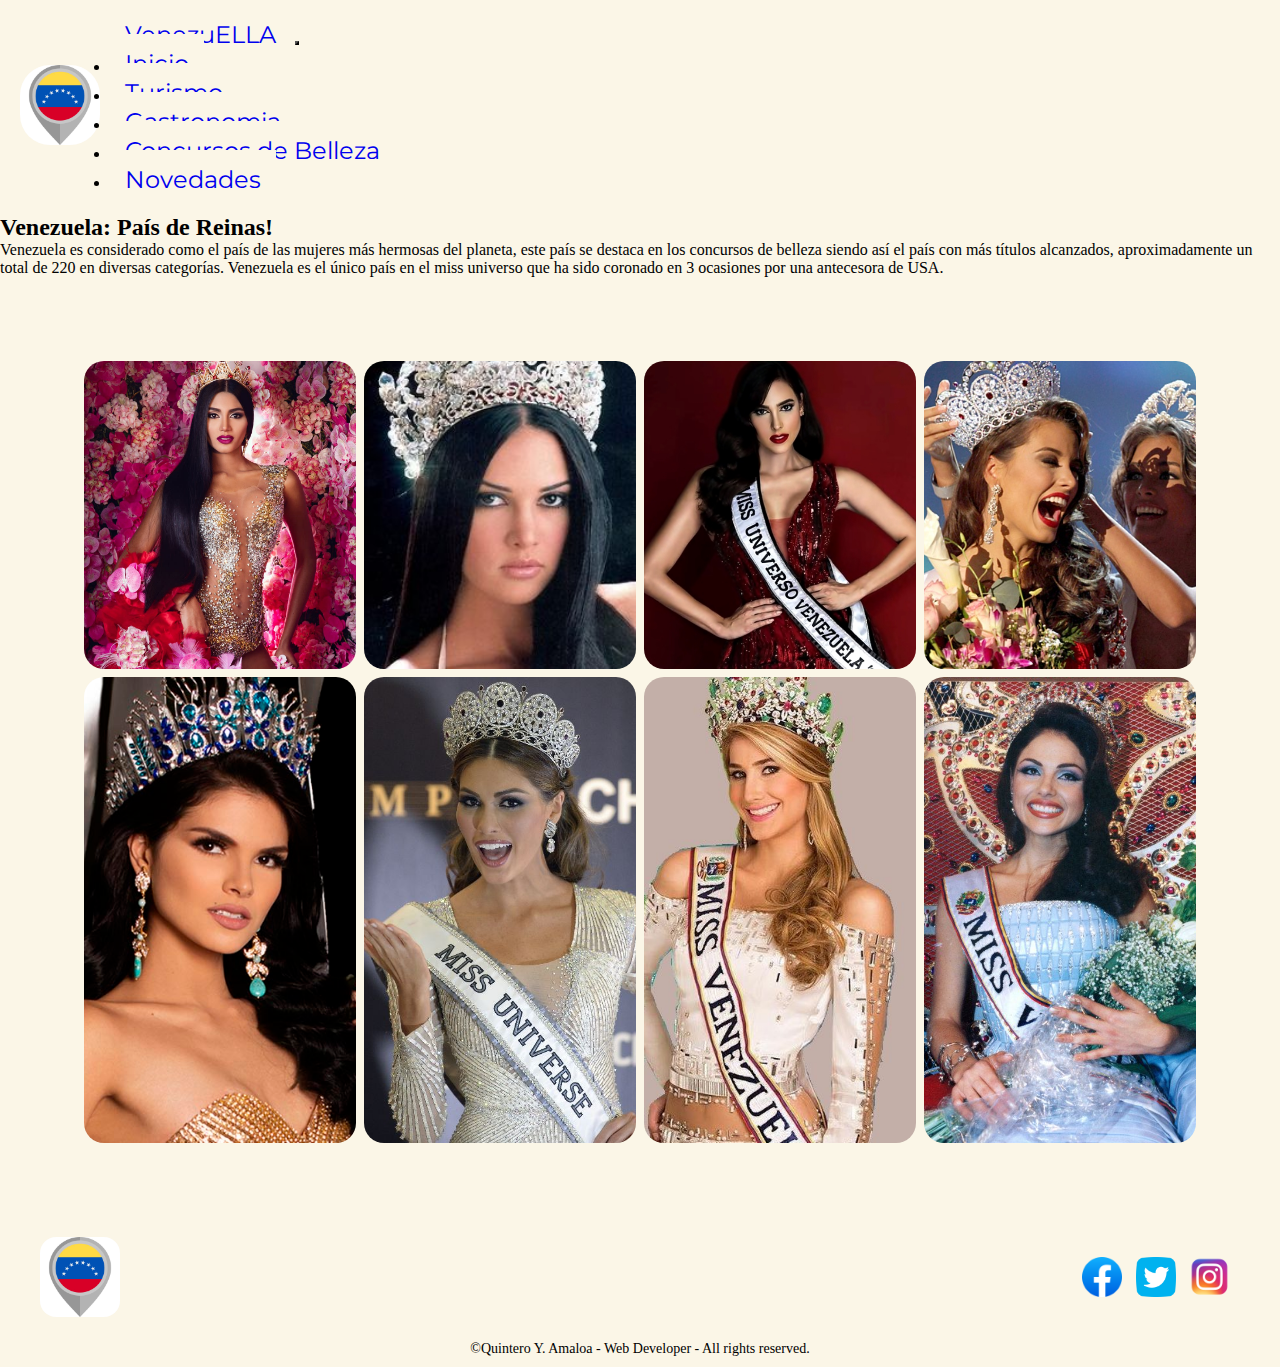
<file: pages/Concursosdebelleza.html>
<!DOCTYPE html>
<html lang="es">

<head>
    <meta charset="UTF-8">
    <meta name="viewport" content="width=device-width, initial-scale=1.0">
    <meta name="description" content="Blog sobre Venezuela, Conoce sobre el Turismo en Venezuela, su gastronomía, y entérate de todas las novedades del país.">
    <title>VenezuELLA</title>

    <link rel="stylesheet" href="../css/style.css">
    <link href="https://cdn.jsdelivr.net/npm/bootstrap@5.3.2/dist/css/bootstrap.min.css" rel="stylesheet"
        integrity="sha384-T3c6CoIi6uLrA9TneNEoa7RxnatzjcDSCmG1MXxSR1GAsXEV/Dwwykc2MPK8M2HN" crossorigin="anonymous">
    <link rel="preconnect" href="https://fonts.googleapis.com">
    <link rel="preconnect" href="https://fonts.gstatic.com" crossorigin>
    <link href="https://fonts.googleapis.com/css2?family=Montserrat:wght@300&display=swap" rel="stylesheet">

</head>

<header>
    <div class="logo"> <img src="../media/veneicon.jpg" alt> </div>

    <nav class="navbar navbar-expand-lg bg-body-tertiary">
        <div class="container-fluid">
            <a class="navbar-brand" href="#">VenezuELLA</a>
            <button class="navbar-toggler" type="button" data-bs-toggle="collapse" data-bs-target="#navbarNavDropdown"
                aria-controls="navbarNavDropdown" aria-expanded="false" aria-label="Toggle navigation">
                <span class="navbar-toggler-icon"></span>
            </button>
            <div class="collapse navbar-collapse" id="navbarNavDropdown">
                <ul class="navbar-nav">
                    <li class="nav-item">
                        <a class="nav-link active" href="../Index.html">Inicio</a>
                    </li>
                    <li class="nav-item">
                        <a class="nav-link" href="../pages/Turismo.html">Turismo</a>
                    </li>
                    <li class="nav-item">
                        <a class="nav-link" href="../pages/Gastronomia.html">Gastronomia</a>
                    </li>
                    <li class="nav-item">
                        <a class="nav-link active" href="../pages/Concursosdebelleza.html">Concursos de Belleza</a>
                    </li>
                    <li class="nav-item">
                        <a class="nav-link active" href="../pages/Novedades.html">Novedades</a>
                    </li>
                </ul>
                </li>
                </ul>
            </div>
        </div>
    </nav>

</header>

<main>
    <section class="elemento1">

        <div class="titulo">

            <h2> Venezuela: País de Reinas! </h2>
        </div class>

        <div class="parrafo">
            <p> Venezuela es considerado como el país de las mujeres más hermosas del planeta, este país se
                destaca en los concursos de belleza siendo así el país con más títulos alcanzados,
                aproximadamente un total de 220 en diversas categorías.
                Venezuela es el único país en el miss universo que ha sido coronado en 3 ocasiones por una
                antecesora de USA.</p>
        </div class>
    </section>
    <div class="cuadromisses">

        <div class="area" id="area1"><img class="miss" src="../media/reina10.jpg" alt=""></div>
        <div class="area" id="area2"><img class="miss" src="../media/reina11.jpg" alt=""></div>
        <div class="area" id="area3"><img class="miss" src="../media/reina12.jpg" alt=""></div>
        <div class="area" id="area4"><img class="miss" src="../media/reina3.jpg" alt=""></div>
        <div class="area" id="area5"><img class="miss" src="../media/reina9.jpg" alt=""></div>
        <div class="area" id="area6"><img class="miss" src="../media/reina2.jpg" alt=""></div>
        <div class="area" id="area7"><img class="miss" src="../media/reina8.jpg" alt=""></div>
        <div class="area" id="area8"><img class="miss" src="../media/reina6.jpg" alt=""></div>

    </div>


</main>

</body>
<footer>
    <div class="footer-container">
        <div class="footer-logo">
            <img src="../media/veneicon.jpg" alt="Logo">
        </div>
        <div class="footer-social">
            <a href="https://www.facebook.com/" target="_blank"><img src="../media/iconofacebook.png" alt="Facebook"></a>
            <a href="https://twitter.com/" target="_blank"><img src="../media/iconotwitter.png" alt="Twitter"></a>
            <a href="https://www.instagram.com/" target="_blank"><img src="../media/iconoinstagram.png" alt="Instagram"></a>
        </div>
    </div>
    <div class="footer-bottom">
        <p>&copy;Quintero Y. Amaloa - Web Developer - All rights reserved.</p>
    </div>
</footer>
<script src="https://cdn.jsdelivr.net/npm/@popperjs/core@2.11.8/dist/umd/popper.min.js"
    integrity="sha384-I7E8VVD/ismYTF4hNIPjVp/Zjvgyol6VFvRkX/vR+Vc4jQkC+hVqc2pM8ODewa9r"
    crossorigin="anonymous"></script>

</html>
</file>
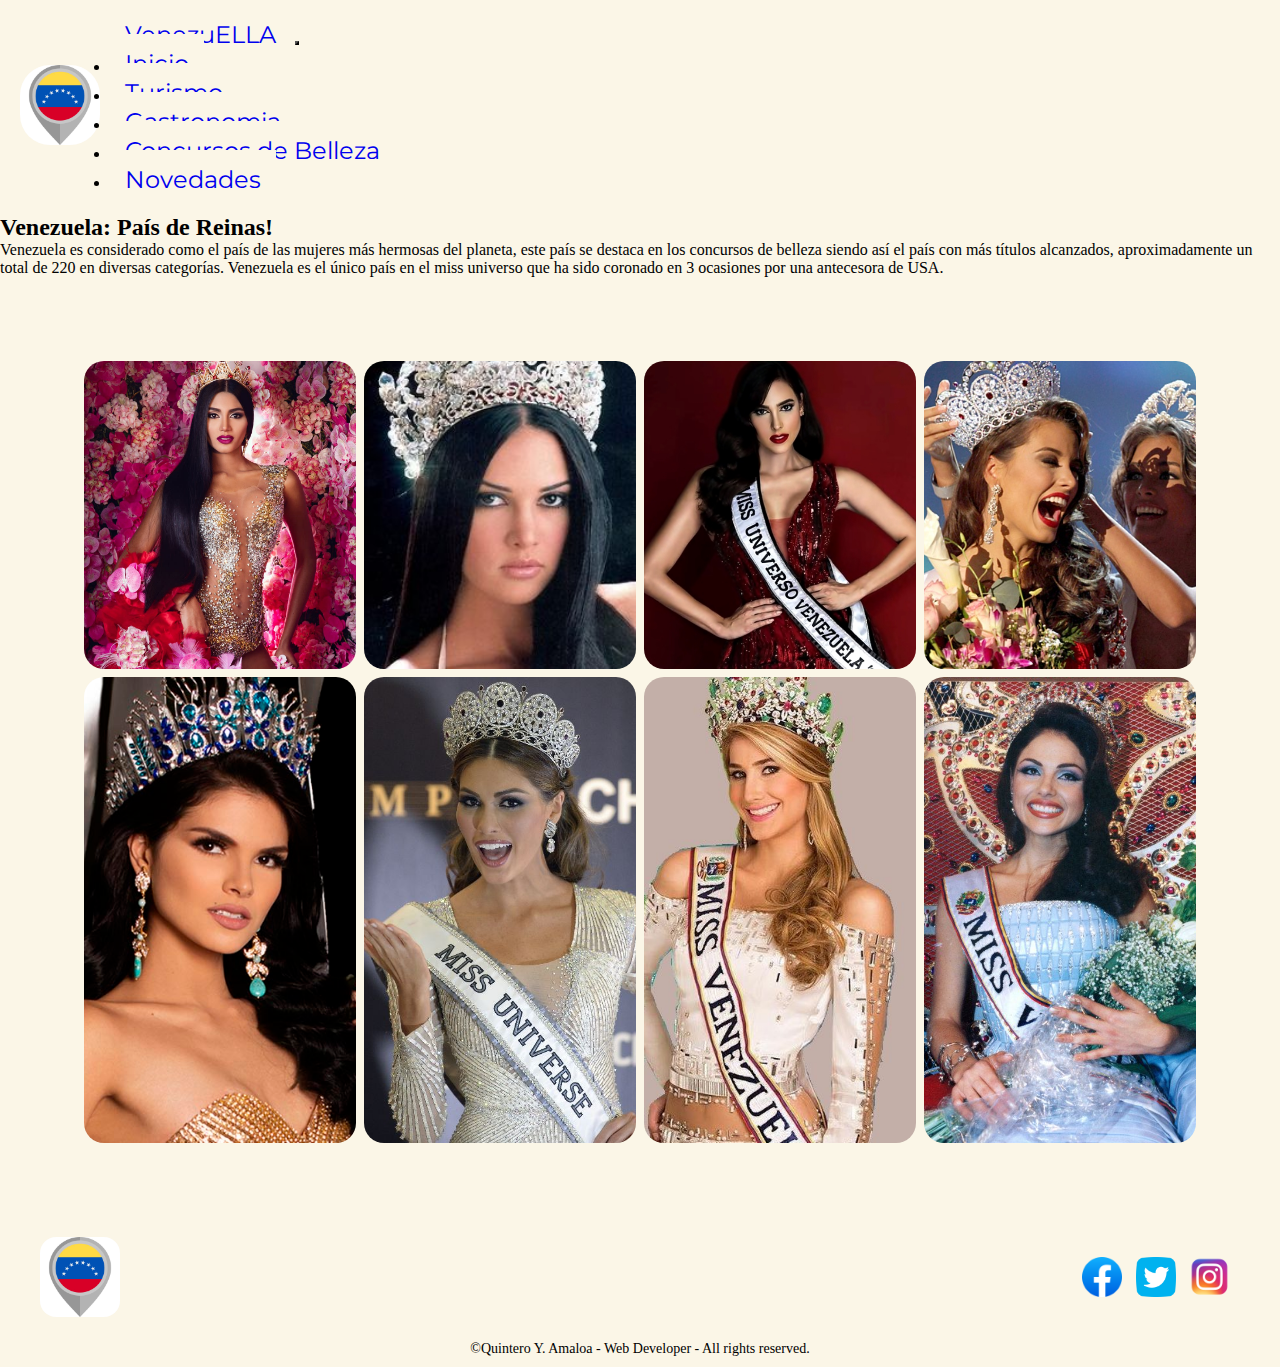
<file: pages/concursosdebelleza.html>
<!DOCTYPE html>
<html lang="es">

<head>
    <meta charset="UTF-8">
    <meta name="viewport" content="width=device-width, initial-scale=1.0">
    <meta name="description" content="Blog sobre Venezuela, Conoce sobre el Turismo en Venezuela, su gastronomía, y entérate de todas las novedades del país.">
    <title>VenezuELLA</title>

    <link rel="stylesheet" href="../css/style.css">
    <link href="https://cdn.jsdelivr.net/npm/bootstrap@5.3.2/dist/css/bootstrap.min.css" rel="stylesheet"
        integrity="sha384-T3c6CoIi6uLrA9TneNEoa7RxnatzjcDSCmG1MXxSR1GAsXEV/Dwwykc2MPK8M2HN" crossorigin="anonymous">
    <link rel="preconnect" href="https://fonts.googleapis.com">
    <link rel="preconnect" href="https://fonts.gstatic.com" crossorigin>
    <link href="https://fonts.googleapis.com/css2?family=Montserrat:wght@300&display=swap" rel="stylesheet">

</head>

<header>
    <div class="logo"> <img src="../media/veneicon.jpg" alt> </div>

    <nav class="navbar navbar-expand-lg bg-body-tertiary">
        <div class="container-fluid">
            <a class="navbar-brand" href="#">VenezuELLA</a>
            <button class="navbar-toggler" type="button" data-bs-toggle="collapse" data-bs-target="#navbarNavDropdown"
                aria-controls="navbarNavDropdown" aria-expanded="false" aria-label="Toggle navigation">
                <span class="navbar-toggler-icon"></span>
            </button>
            <div class="collapse navbar-collapse" id="navbarNavDropdown">
                <ul class="navbar-nav">
                    <li class="nav-item">
                        <a class="nav-link active" href="../index.html">Inicio</a>
                    </li>
                    <li class="nav-item">
                        <a class="nav-link" href="../pages/turismo.html">Turismo</a>
                    </li>
                    <li class="nav-item">
                        <a class="nav-link" href="../pages/gastronomia.html">Gastronomia</a>
                    </li>
                    <li class="nav-item">
                        <a class="nav-link active" href="../pages/concursosdebelleza.html">Concursos de Belleza</a>
                    </li>
                    <li class="nav-item">
                        <a class="nav-link active" href="../pages/novedades.html">Novedades</a>
                    </li>
                </ul>
                </li>
                </ul>
            </div>
        </div>
    </nav>

</header>

<main>
    <section class="elemento1">

        <div class="titulo">

            <h2> Venezuela: País de Reinas! </h2>
        </div class>

        <div class="parrafo">
            <p> Venezuela es considerado como el país de las mujeres más hermosas del planeta, este país se
                destaca en los concursos de belleza siendo así el país con más títulos alcanzados,
                aproximadamente un total de 220 en diversas categorías.
                Venezuela es el único país en el miss universo que ha sido coronado en 3 ocasiones por una
                antecesora de USA.</p>
        </div class>
    </section>
    <div class="cuadromisses">

        <div class="area" id="area1"><img class="miss" src="../media/reina10.jpg" alt=""></div>
        <div class="area" id="area2"><img class="miss" src="../media/reina11.jpg" alt=""></div>
        <div class="area" id="area3"><img class="miss" src="../media/reina12.jpg" alt=""></div>
        <div class="area" id="area4"><img class="miss" src="../media/reina3.jpg" alt=""></div>
        <div class="area" id="area5"><img class="miss" src="../media/reina9.jpg" alt=""></div>
        <div class="area" id="area6"><img class="miss" src="../media/reina2.jpg" alt=""></div>
        <div class="area" id="area7"><img class="miss" src="../media/reina8.jpg" alt=""></div>
        <div class="area" id="area8"><img class="miss" src="../media/reina6.jpg" alt=""></div>

    </div>


</main>

</body>
<footer>
    <div class="footer-container">
        <div class="footer-logo">
            <img src="../media/veneicon.jpg" alt="Logo">
        </div>
        <div class="footer-social">
            <a href="https://www.facebook.com/" target="_blank"><img src="../media/iconofacebook.png" alt="Facebook"></a>
            <a href="https://twitter.com/" target="_blank"><img src="../media/iconotwitter.png" alt="Twitter"></a>
            <a href="https://www.instagram.com/" target="_blank"><img src="../media/iconoinstagram.png" alt="Instagram"></a>
        </div>
    </div>
    <div class="footer-bottom">
        <p>&copy;Quintero Y. Amaloa - Web Developer - All rights reserved.</p>
    </div>
</footer>
<script src="https://cdn.jsdelivr.net/npm/@popperjs/core@2.11.8/dist/umd/popper.min.js"
    integrity="sha384-I7E8VVD/ismYTF4hNIPjVp/Zjvgyol6VFvRkX/vR+Vc4jQkC+hVqc2pM8ODewa9r"
    crossorigin="anonymous"></script>

</html>
</file>
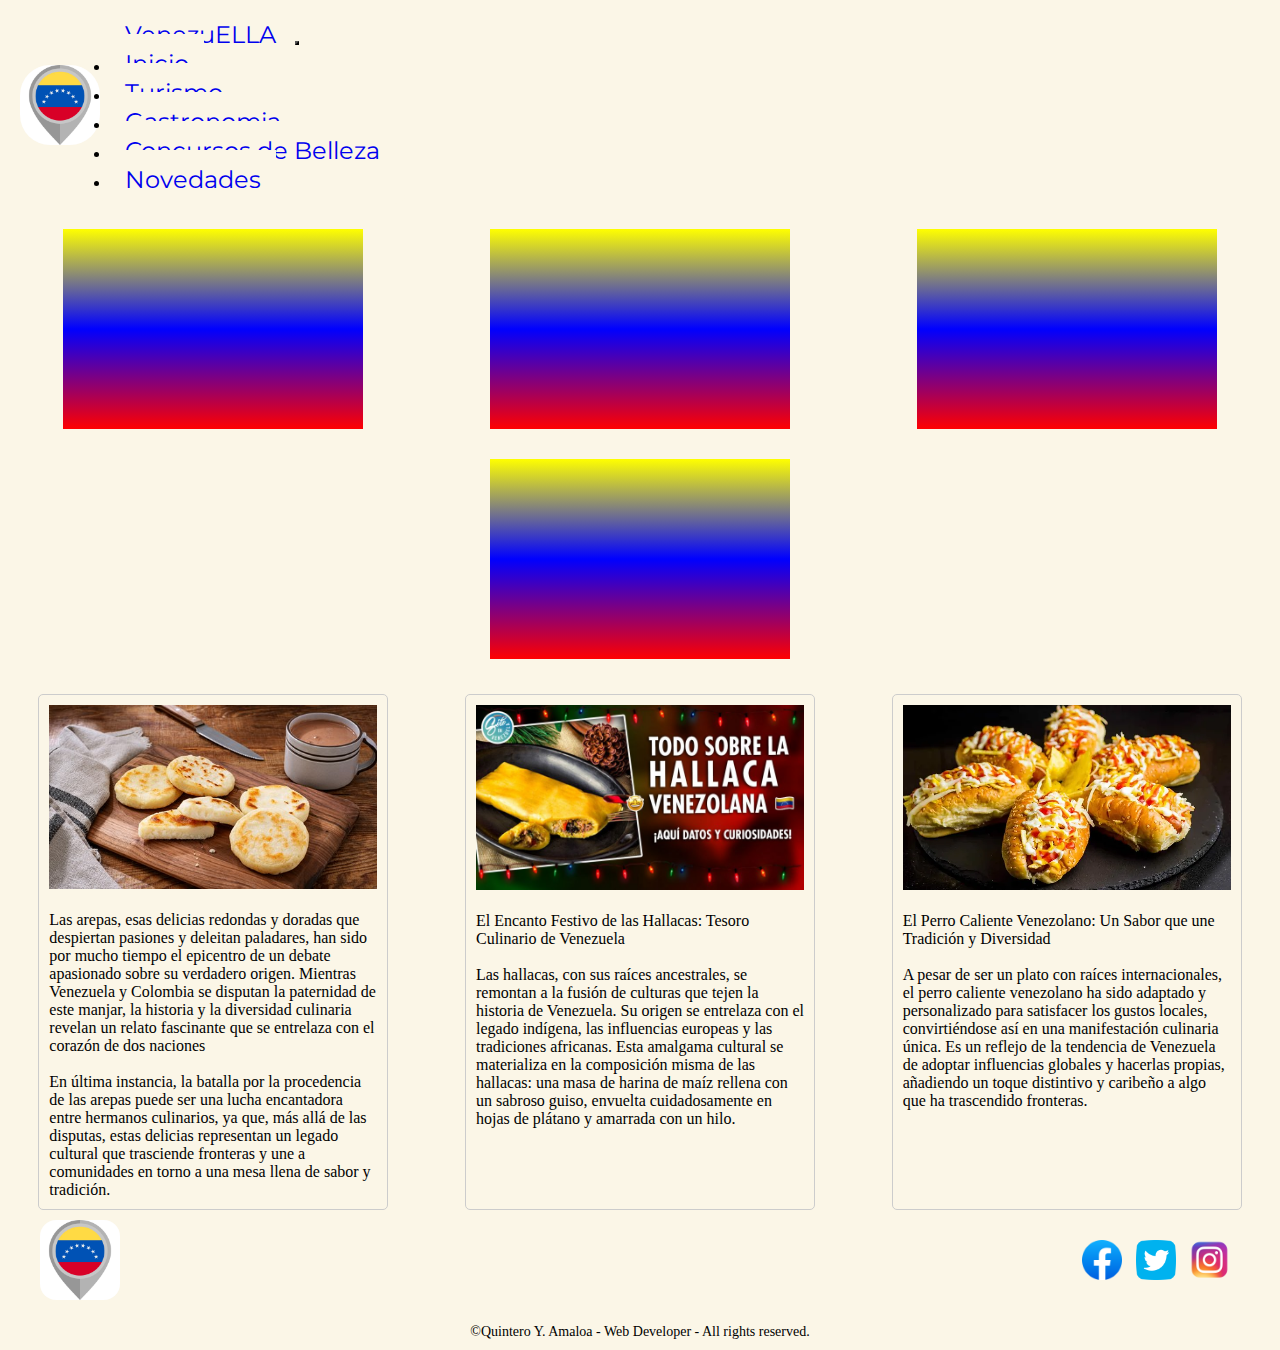
<file: pages/gastronomia.html>
<!DOCTYPE html>
<html lang="es">

<head>
    <meta charset="UTF-8">
    <meta name="viewport" content="width=device-width, initial-scale=1.0">
    <meta name="description"
        content="Blog sobre Venezuela, Conoce sobre el Turismo en Venezuela, su gastronomía, y entérate de todas las novedades del país.">

    <title>VenezuELLA</title>

    <link rel="stylesheet" href="../css/style.css">
    <link href="https://cdn.jsdelivr.net/npm/bootstrap@5.3.2/dist/css/bootstrap.min.css" rel="stylesheet"
        integrity="sha384-T3c6CoIi6uLrA9TneNEoa7RxnatzjcDSCmG1MXxSR1GAsXEV/Dwwykc2MPK8M2HN" crossorigin="anonymous">
    <link rel="preconnect" href="https://fonts.googleapis.com">
    <link rel="preconnect" href="https://fonts.gstatic.com" crossorigin>
    <link href="https://fonts.googleapis.com/css2?family=Montserrat:wght@300&display=swap" rel="stylesheet">

</head>

<header>
    <div class="logo"> <img src="../media/veneicon.jpg" alt> </div>

    <nav class="navbar navbar-expand-lg bg-body-tertiary">
        <div class="container-fluid">
            <a class="navbar-brand" href="#">VenezuELLA</a>
            <button class="navbar-toggler" type="button" data-bs-toggle="collapse" data-bs-target="#navbarNavDropdown"
                aria-controls="navbarNavDropdown" aria-expanded="false" aria-label="Toggle navigation">
                <span class="navbar-toggler-icon"></span>
            </button>
            <div class="collapse navbar-collapse" id="navbarNavDropdown">
                <ul class="navbar-nav">
                    <li class="nav-item">
                        <a class="nav-link active" href="../index.html">Inicio</a>
                    </li>
                    <li class="nav-item">
                        <a class="nav-link" href="../pages/turismo.html">Turismo</a>
                    </li>
                    <li class="nav-item">
                        <a class="nav-link" href="../pages/gastronomia.html">Gastronomia</a>
                    </li>
                    <li class="nav-item">
                        <a class="nav-link active" href="../pages/concursosdebelleza.html">Concursos de Belleza</a>
                    </li>
                    <li class="nav-item">
                        <a class="nav-link active" href="../pages/novedades.html">Novedades</a>
                    </li>
                </ul>
                </li>
                </ul>
            </div>
        </div>
    </nav>

</header>
<body>
    <main>
        <section class="platostipicos">
            <div class="primer-div"> </div>
            <div class="segundo-div"> </div>
            <div class="tercer-div"> </div>
            <div class="cuarto-div"> </div>
        </section>




    <div class="tarjetas">
        <img src="../media/gastronomia1.jpg" alt="arepa">
        <p><br>Las arepas, esas delicias redondas y doradas que despiertan pasiones y deleitan paladares, han sido por
            mucho tiempo el epicentro de un debate apasionado sobre su verdadero origen. Mientras Venezuela y Colombia
            se disputan la paternidad de este manjar, la historia y la diversidad culinaria revelan un relato fascinante
            que se entrelaza con el corazón de dos naciones<br>
            <br>En última instancia, la batalla por la procedencia de las arepas puede ser una lucha encantadora entre
            hermanos culinarios, ya que, más allá de las disputas, estas delicias representan un legado cultural que
            trasciende fronteras y une a comunidades en torno a una mesa llena de sabor y tradición.<br>
        </p>
    </div>

    <div class="tarjetas">

        <img src="../media/gastronomia3.jpg" alt="hallacas">
        <p><br>El Encanto Festivo de las Hallacas: Tesoro Culinario de Venezuela<br>
            <br>Las hallacas, con sus raíces ancestrales, se remontan a la fusión de culturas que tejen la historia de
            Venezuela. Su origen se entrelaza con el legado indígena, las influencias europeas y las tradiciones
            africanas. Esta amalgama cultural se materializa en la composición misma de las hallacas: una masa de harina
            de maíz rellena con un sabroso guiso, envuelta cuidadosamente en hojas de plátano y amarrada con un
            hilo.<br>
        </p>
    </div>
    <div class="tarjetas">
        <img src="../media/gastronomia2.jpg" alt="perros-calientes">
        <p><br>El Perro Caliente Venezolano: Un Sabor que une Tradición y Diversidad<br>
            <br>A pesar de ser un plato con raíces internacionales, el perro caliente venezolano ha sido adaptado y
            personalizado para satisfacer los gustos locales, convirtiéndose así en una manifestación culinaria única.
            Es un reflejo de la tendencia de Venezuela de adoptar influencias globales y hacerlas propias, añadiendo un
            toque distintivo y caribeño a algo que ha trascendido fronteras.<br>
        </p>
    </div>


    <script src="https://cdn.jsdelivr.net/npm/@popperjs/core@2.11.8/dist/umd/popper.min.js"
        integrity="sha384-I7E8VVD/ismYTF4hNIPjVp/Zjvgyol6VFvRkX/vR+Vc4jQkC+hVqc2pM8ODewa9r"
        crossorigin="anonymous"></script>

</main>
</body>

<footer>
    <div class="footer-container">
        <div class="footer-logo">
            <img src="../media/veneicon.jpg" alt="Logo">
        </div>
        <div class="footer-social">
            <a href="https://www.facebook.com/" target="_blank"><img src="../media/iconofacebook.png" alt="Facebook"></a>
            <a href="https://twitter.com/" target="_blank"><img src="../media/iconotwitter.png" alt="Twitter"></a>
            <a href="https://www.instagram.com/" target="_blank"><img src="../media/iconoinstagram.png" alt="Instagram"></a>
        </div>
    </div>
    <div class="footer-bottom">
        <p>&copy;Quintero Y. Amaloa - Web Developer - All rights reserved.</p>
    </div>
</footer>
</html>
</file>
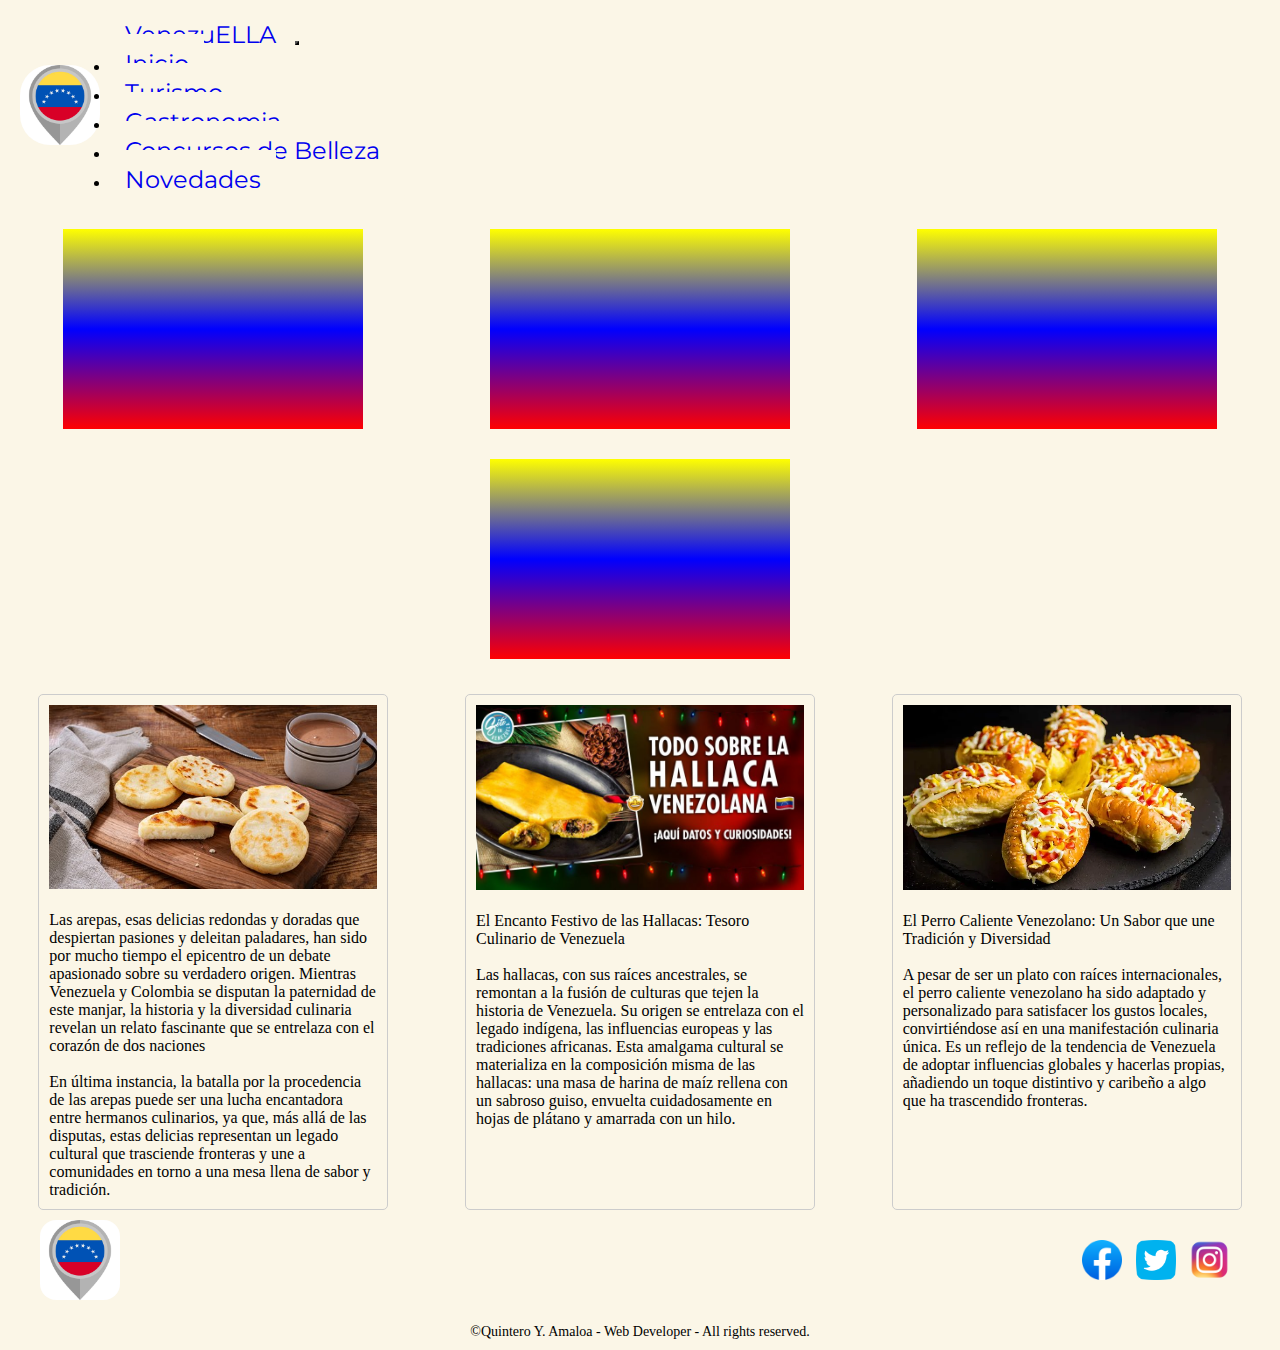
<file: pages/Gastronomia.html>
<!DOCTYPE html>
<html lang="es">

<head>
    <meta charset="UTF-8">
    <meta name="viewport" content="width=device-width, initial-scale=1.0">
    <meta name="description"
        content="Blog sobre Venezuela, Conoce sobre el Turismo en Venezuela, su gastronomía, y entérate de todas las novedades del país.">

    <title>VenezuELLA</title>

    <link rel="stylesheet" href="../css/style.css">
    <link href="https://cdn.jsdelivr.net/npm/bootstrap@5.3.2/dist/css/bootstrap.min.css" rel="stylesheet"
        integrity="sha384-T3c6CoIi6uLrA9TneNEoa7RxnatzjcDSCmG1MXxSR1GAsXEV/Dwwykc2MPK8M2HN" crossorigin="anonymous">
    <link rel="preconnect" href="https://fonts.googleapis.com">
    <link rel="preconnect" href="https://fonts.gstatic.com" crossorigin>
    <link href="https://fonts.googleapis.com/css2?family=Montserrat:wght@300&display=swap" rel="stylesheet">

</head>

<header>
    <div class="logo"> <img src="../media/veneicon.jpg" alt> </div>


    <nav class="navbar navbar-expand-lg bg-body-tertiary">
        <div class="container-fluid">
            <a class="navbar-brand" href="#">VenezuELLA</a>
            <button class="navbar-toggler" type="button" data-bs-toggle="collapse" data-bs-target="#navbarNavDropdown"
                aria-controls="navbarNavDropdown" aria-expanded="false" aria-label="Toggle navigation">
                <span class="navbar-toggler-icon"></span>
            </button>
            <div class="collapse navbar-collapse" id="navbarNavDropdown">
                <ul class="navbar-nav">
                    <li class="nav-item">
                        <a class="nav-link active" href="../Index.html">Inicio</a>
                    </li>
                    <li class="nav-item">
                        <a class="nav-link" href="../pages/Turismo.html">Turismo</a>
                    </li>
                    <li class="nav-item">
                        <a class="nav-link" href="../pages/Gastronomia.html">Gastronomia</a>
                    </li>
                    <li class="nav-item">
                        <a class="nav-link active" href="../pages/Concursosdebelleza.html">Concursos de Belleza</a>
                    </li>
                    <li class="nav-item">
                        <a class="nav-link active" href="../pages/Novedades.html">Novedades</a>
                    </li>
                </ul>
                </li>
                </ul>
            </div>
        </div>
    </nav>

</header>

<body>
    <main>
        <section class="platostipicos">
            <div class="primer-div"> </div>
            <div class="segundo-div"> </div>
            <div class="tercer-div"> </div>
            <div class="cuarto-div"> </div>
        </section>




    <div class="tarjetas">
        <img src="../media/gastronomia1.jpg" alt="arepa">
        <p><br>Las arepas, esas delicias redondas y doradas que despiertan pasiones y deleitan paladares, han sido por
            mucho tiempo el epicentro de un debate apasionado sobre su verdadero origen. Mientras Venezuela y Colombia
            se disputan la paternidad de este manjar, la historia y la diversidad culinaria revelan un relato fascinante
            que se entrelaza con el corazón de dos naciones<br>
            <br>En última instancia, la batalla por la procedencia de las arepas puede ser una lucha encantadora entre
            hermanos culinarios, ya que, más allá de las disputas, estas delicias representan un legado cultural que
            trasciende fronteras y une a comunidades en torno a una mesa llena de sabor y tradición.<br>
        </p>
    </div>

    <div class="tarjetas">

        <img src="../media/gastronomia3.jpg" alt="hallacas">
        <p><br>El Encanto Festivo de las Hallacas: Tesoro Culinario de Venezuela<br>
            <br>Las hallacas, con sus raíces ancestrales, se remontan a la fusión de culturas que tejen la historia de
            Venezuela. Su origen se entrelaza con el legado indígena, las influencias europeas y las tradiciones
            africanas. Esta amalgama cultural se materializa en la composición misma de las hallacas: una masa de harina
            de maíz rellena con un sabroso guiso, envuelta cuidadosamente en hojas de plátano y amarrada con un
            hilo.<br>
        </p>
    </div>
    <div class="tarjetas">
        <img src="../media/gastronomia2.jpg" alt="perros-calientes">
        <p><br>El Perro Caliente Venezolano: Un Sabor que une Tradición y Diversidad<br>
            <br>A pesar de ser un plato con raíces internacionales, el perro caliente venezolano ha sido adaptado y
            personalizado para satisfacer los gustos locales, convirtiéndose así en una manifestación culinaria única.
            Es un reflejo de la tendencia de Venezuela de adoptar influencias globales y hacerlas propias, añadiendo un
            toque distintivo y caribeño a algo que ha trascendido fronteras.<br>
        </p>
    </div>


    <script src="https://cdn.jsdelivr.net/npm/@popperjs/core@2.11.8/dist/umd/popper.min.js"
        integrity="sha384-I7E8VVD/ismYTF4hNIPjVp/Zjvgyol6VFvRkX/vR+Vc4jQkC+hVqc2pM8ODewa9r"
        crossorigin="anonymous"></script>

</main>
</body>

<footer>
    <div class="footer-container">
        <div class="footer-logo">
            <img src="../media/veneicon.jpg" alt="Logo">
        </div>
        <div class="footer-social">
            <a href="https://www.facebook.com/" target="_blank"><img src="../media/iconofacebook.png" alt="Facebook"></a>
            <a href="https://twitter.com/" target="_blank"><img src="../media/iconotwitter.png" alt="Twitter"></a>
            <a href="https://www.instagram.com/" target="_blank"><img src="../media/iconoinstagram.png" alt="Instagram"></a>
        </div>
    </div>
    <div class="footer-bottom">
        <p>&copy;Quintero Y. Amaloa - Web Developer - All rights reserved.</p>
    </div>
</footer>
</html>
</file>
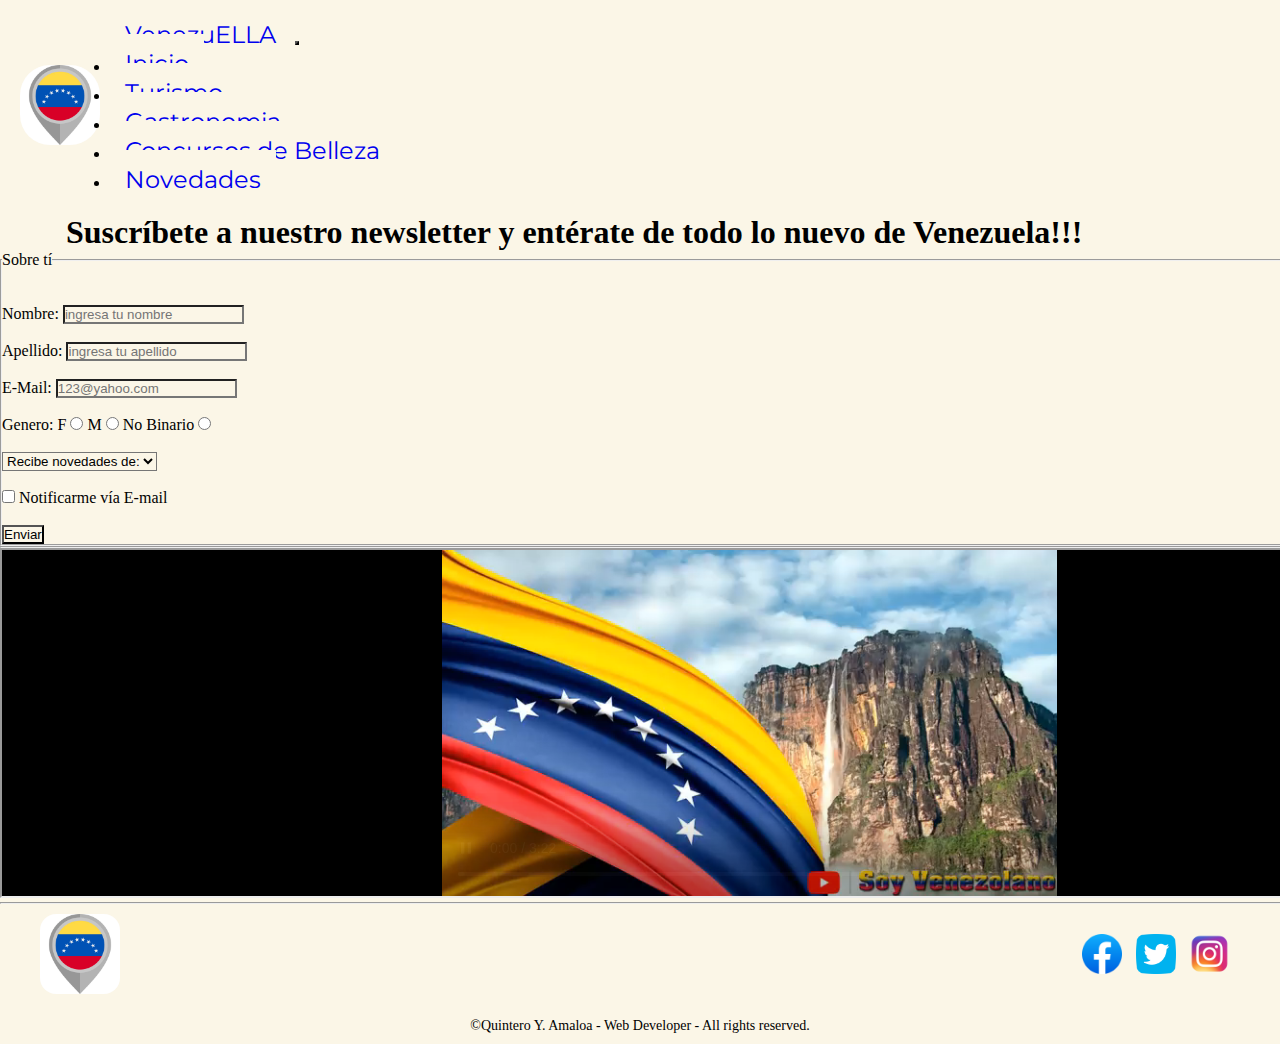
<file: pages/novedades.html>
<!DOCTYPE html>
<html lang="es">

<head>
    <meta charset="UTF-8">
    <meta name="viewport" content="width=device-width, initial-scale=1.0">
    <meta name="description" content="¿Tienes alguna pregunta o comentario?, Blog sobre Venezuela, Conoce sobre el Turismo en Venezuela, su gastronomía, y entérate de todas las novedades del país.">
    
    <title>VenezuELLA</title>

    <link rel="stylesheet" href="../css/style.css">
    <link href="https://cdn.jsdelivr.net/npm/bootstrap@5.3.2/dist/css/bootstrap.min.css" rel="stylesheet"
        integrity="sha384-T3c6CoIi6uLrA9TneNEoa7RxnatzjcDSCmG1MXxSR1GAsXEV/Dwwykc2MPK8M2HN" crossorigin="anonymous">
    <link rel="preconnect" href="https://fonts.googleapis.com">
    <link rel="preconnect" href="https://fonts.gstatic.com" crossorigin>
    <link href="https://fonts.googleapis.com/css2?family=Montserrat:wght@300&display=swap" rel="stylesheet">

</head>

<header>
    <div class="logo"> <img src="../media/veneicon.jpg" alt> </div>

    <nav class="navbar navbar-expand-lg bg-body-tertiary">
        <div class="container-fluid">
            <a class="navbar-brand" href="#">VenezuELLA</a>
            <button class="navbar-toggler" type="button" data-bs-toggle="collapse" data-bs-target="#navbarNavDropdown"
                aria-controls="navbarNavDropdown" aria-expanded="false" aria-label="Toggle navigation">
                <span class="navbar-toggler-icon"></span>
            </button>
            <div class="collapse navbar-collapse" id="navbarNavDropdown">
                <ul class="navbar-nav">
                    <li class="nav-item">
                        <a class="nav-link active" href="../index.html">Inicio</a>
                    </li>
                    <li class="nav-item">
                        <a class="nav-link" href="../pages/turismo.html">Turismo</a>
                    </li>
                    <li class="nav-item">
                        <a class="nav-link" href="../pages/gastronomia.html">Gastronomia</a>
                    </li>
                    <li class="nav-item">
                        <a class="nav-link active" href="../pages/concursosdebelleza.html">Concursos de Belleza</a>
                    </li>
                    <li class="nav-item">
                        <a class="nav-link active" href="../pages/novedades.html">Novedades</a>
                    </li>
                </ul>
                </li>
                </ul>
            </div>
        </div>
    </nav>

</header>
<main>

    <section>
        <h1> Suscríbete a nuestro newsletter y entérate de todo lo nuevo de Venezuela!!!</h1>
    </section>
    <br>

    <div class="formulario">
        <article>
            <form>
                <fieldset class="recuadro-form">
                    <br>
                    <legend> Sobre tí </legend>
                    <br>

                    <div>
                        <label>Nombre:</label>
                        <input type="text" required placeholder="ingresa tu nombre">
                    </div>
                    <br>
                    <div>
                        <label>Apellido:</label>
                        <input type="text" required placeholder="ingresa tu apellido">
                    </div>
                    <br>
                    <div>
                        <label>E-Mail:</label>
                        <input type="email" placeholder="123@yahoo.com">
                    </div>
                    <br>

                    <div>
                        <label>Genero:</label>
                        <label>F</label>
                        <input type="radio">
                        <label>M</label>
                        <input type="radio">
                        <label>No Binario</label>
                        <input type="radio">
                    </div>
                    <br>
                    <div>
                        <select>
                            <option> Recibe novedades de: </option>
                            <option>Venezuela</option>
                            <option>Turismo</option>
                            <option>Gastronomía</option>
                            <option>Concursos de belleza</option>
                        </select>
                    </div>
                    <br>
                    <div>
                        <input type="checkbox">
                        <label>Notificarme vía E-mail</label>
                    </div>
                    <br>
                    <button type="submit">Enviar</button>
                </fieldset>

            </form>

        </article>
        <section>
<hr>
<div class="video-responsive">
    <iframe width="1500" height="350"  src="../media/Venezuela (canción) Llevo tu luz y tu aroma en mi piel _ Soy Venezolano.mp4" >    
    </iframe>
</div>
<hr>    
        </section>

</main>

<script src="https://cdn.jsdelivr.net/npm/@popperjs/core@2.11.8/dist/umd/popper.min.js"
    integrity="sha384-I7E8VVD/ismYTF4hNIPjVp/Zjvgyol6VFvRkX/vR+Vc4jQkC+hVqc2pM8ODewa9r"
    crossorigin="anonymous"></script>
</body>
<footer>
    <div class="footer-container">
        <div class="footer-logo">
            <img src="../media/veneicon.jpg" alt="Logo">
        </div>
        <div class="footer-social">
            <a href="https://www.facebook.com/" target="_blank"><img src="../media/iconofacebook.png" alt="Facebook"></a>
            <a href="https://twitter.com/" target="_blank"><img src="../media/iconotwitter.png" alt="Twitter"></a>
            <a href="https://www.instagram.com/" target="_blank"><img src="../media/iconoinstagram.png" alt="Instagram"></a>
        </div>
    </div>
    <div class="footer-bottom">
        <p>&copy;Quintero Y. Amaloa - Web Developer - All rights reserved.</p>
    </div>
</footer>

</html>
</file>
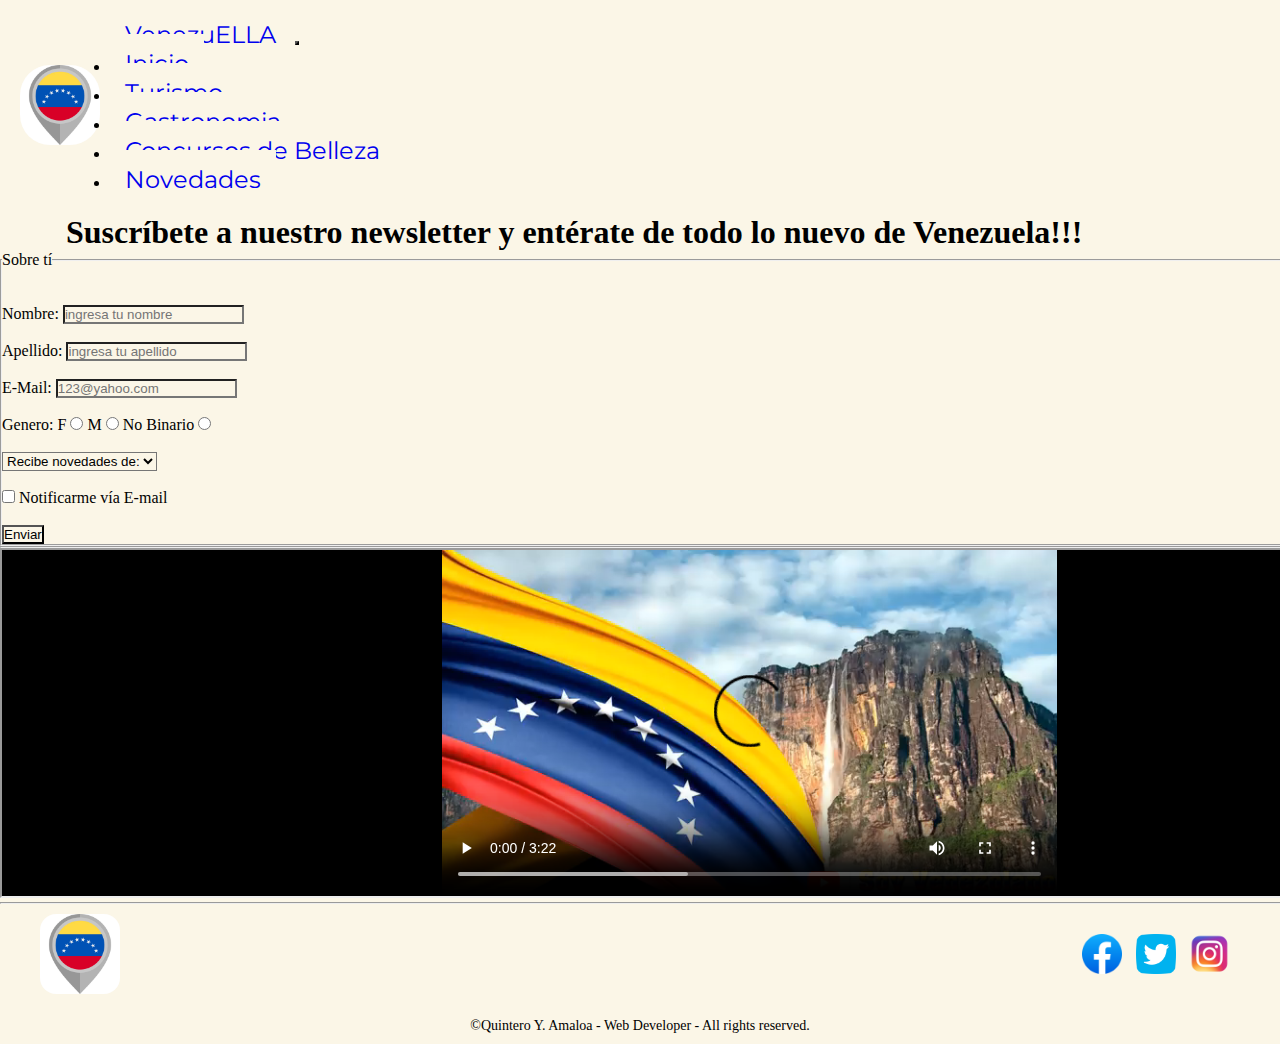
<file: pages/Novedades.html>
<!DOCTYPE html>
<html lang="es">

<head>
    <meta charset="UTF-8">
    <meta name="viewport" content="width=device-width, initial-scale=1.0">
    <meta name="description" content="¿Tienes alguna pregunta o comentario?, Blog sobre Venezuela, Conoce sobre el Turismo en Venezuela, su gastronomía, y entérate de todas las novedades del país.">
    
    <title>VenezuELLA</title>

    <link rel="stylesheet" href="../css/style.css">
    <link href="https://cdn.jsdelivr.net/npm/bootstrap@5.3.2/dist/css/bootstrap.min.css" rel="stylesheet"
        integrity="sha384-T3c6CoIi6uLrA9TneNEoa7RxnatzjcDSCmG1MXxSR1GAsXEV/Dwwykc2MPK8M2HN" crossorigin="anonymous">
    <link rel="preconnect" href="https://fonts.googleapis.com">
    <link rel="preconnect" href="https://fonts.gstatic.com" crossorigin>
    <link href="https://fonts.googleapis.com/css2?family=Montserrat:wght@300&display=swap" rel="stylesheet">

</head>

<header>
    <div class="logo"> <img src="../media/veneicon.jpg" alt> </div>


    <nav class="navbar navbar-expand-lg bg-body-tertiary">
        <div class="container-fluid">
            <a class="navbar-brand" href="#">VenezuELLA</a>
            <button class="navbar-toggler" type="button" data-bs-toggle="collapse" data-bs-target="#navbarNavDropdown"
                aria-controls="navbarNavDropdown" aria-expanded="false" aria-label="Toggle navigation">
                <span class="navbar-toggler-icon"></span>
            </button>
            <div class="collapse navbar-collapse" id="navbarNavDropdown">
                <ul class="navbar-nav">
                    <li class="nav-item">
                        <a class="nav-link active" href="../Index.html">Inicio</a>
                    </li>
                    <li class="nav-item">
                        <a class="nav-link" href="../pages/Turismo.html">Turismo</a>
                    </li>
                    <li class="nav-item">
                        <a class="nav-link" href="../pages/Gastronomia.html">Gastronomia</a>
                    </li>
                    <li class="nav-item">
                        <a class="nav-link active" href="../pages/Concursosdebelleza.html">Concursos de Belleza</a>
                    </li>
                    <li class="nav-item">
                        <a class="nav-link active" href="../pages/Novedades.html">Novedades</a>
                    </li>
                </ul>
                </li>
                </ul>
            </div>
        </div>
    </nav>


</header>

<main>

    <section>
        <h1> Suscríbete a nuestro newsletter y entérate de todo lo nuevo de Venezuela!!!</h1>
    </section>
    <br>

    <div class="formulario">
        <article>
            <form>
                <fieldset class="recuadro-form">
                    <br>
                    <legend> Sobre tí </legend>
                    <br>

                    <div>
                        <label>Nombre:</label>
                        <input type="text" required placeholder="ingresa tu nombre">
                    </div>
                    <br>
                    <div>
                        <label>Apellido:</label>
                        <input type="text" required placeholder="ingresa tu apellido">
                    </div>
                    <br>
                    <div>
                        <label>E-Mail:</label>
                        <input type="email" placeholder="123@yahoo.com">
                    </div>
                    <br>

                    <div>
                        <label>Genero:</label>
                        <label>F</label>
                        <input type="radio">
                        <label>M</label>
                        <input type="radio">
                        <label>No Binario</label>
                        <input type="radio">
                    </div>
                    <br>
                    <div>
                        <select>
                            <option> Recibe novedades de: </option>
                            <option>Venezuela</option>
                            <option>Turismo</option>
                            <option>Gastronomía</option>
                            <option>Concursos de belleza</option>
                        </select>
                    </div>
                    <br>
                    <div>
                        <input type="checkbox">
                        <label>Notificarme vía E-mail</label>
                    </div>
                    <br>
                    <button type="submit">Enviar</button>
                </fieldset>

            </form>

        </article>
        <section>
<hr>
<div class="video-responsive">
    <iframe width="1500" height="350"  src="../media/Venezuela (canción) Llevo tu luz y tu aroma en mi piel _ Soy Venezolano.mp4" >    
    </iframe>
</div>
<hr>    
        </section>

</main>

<script src="https://cdn.jsdelivr.net/npm/@popperjs/core@2.11.8/dist/umd/popper.min.js"
    integrity="sha384-I7E8VVD/ismYTF4hNIPjVp/Zjvgyol6VFvRkX/vR+Vc4jQkC+hVqc2pM8ODewa9r"
    crossorigin="anonymous"></script>
</body>
<footer>
    <div class="footer-container">
        <div class="footer-logo">
            <img src="../media/veneicon.jpg" alt="Logo">
        </div>
        <div class="footer-social">
            <a href="https://www.facebook.com/" target="_blank"><img src="../media/iconofacebook.png" alt="Facebook"></a>
            <a href="https://twitter.com/" target="_blank"><img src="../media/iconotwitter.png" alt="Twitter"></a>
            <a href="https://www.instagram.com/" target="_blank"><img src="../media/iconoinstagram.png" alt="Instagram"></a>
        </div>
    </div>
    <div class="footer-bottom">
        <p>&copy;Quintero Y. Amaloa - Web Developer - All rights reserved.</p>
    </div>
</footer>

</html>
</file>
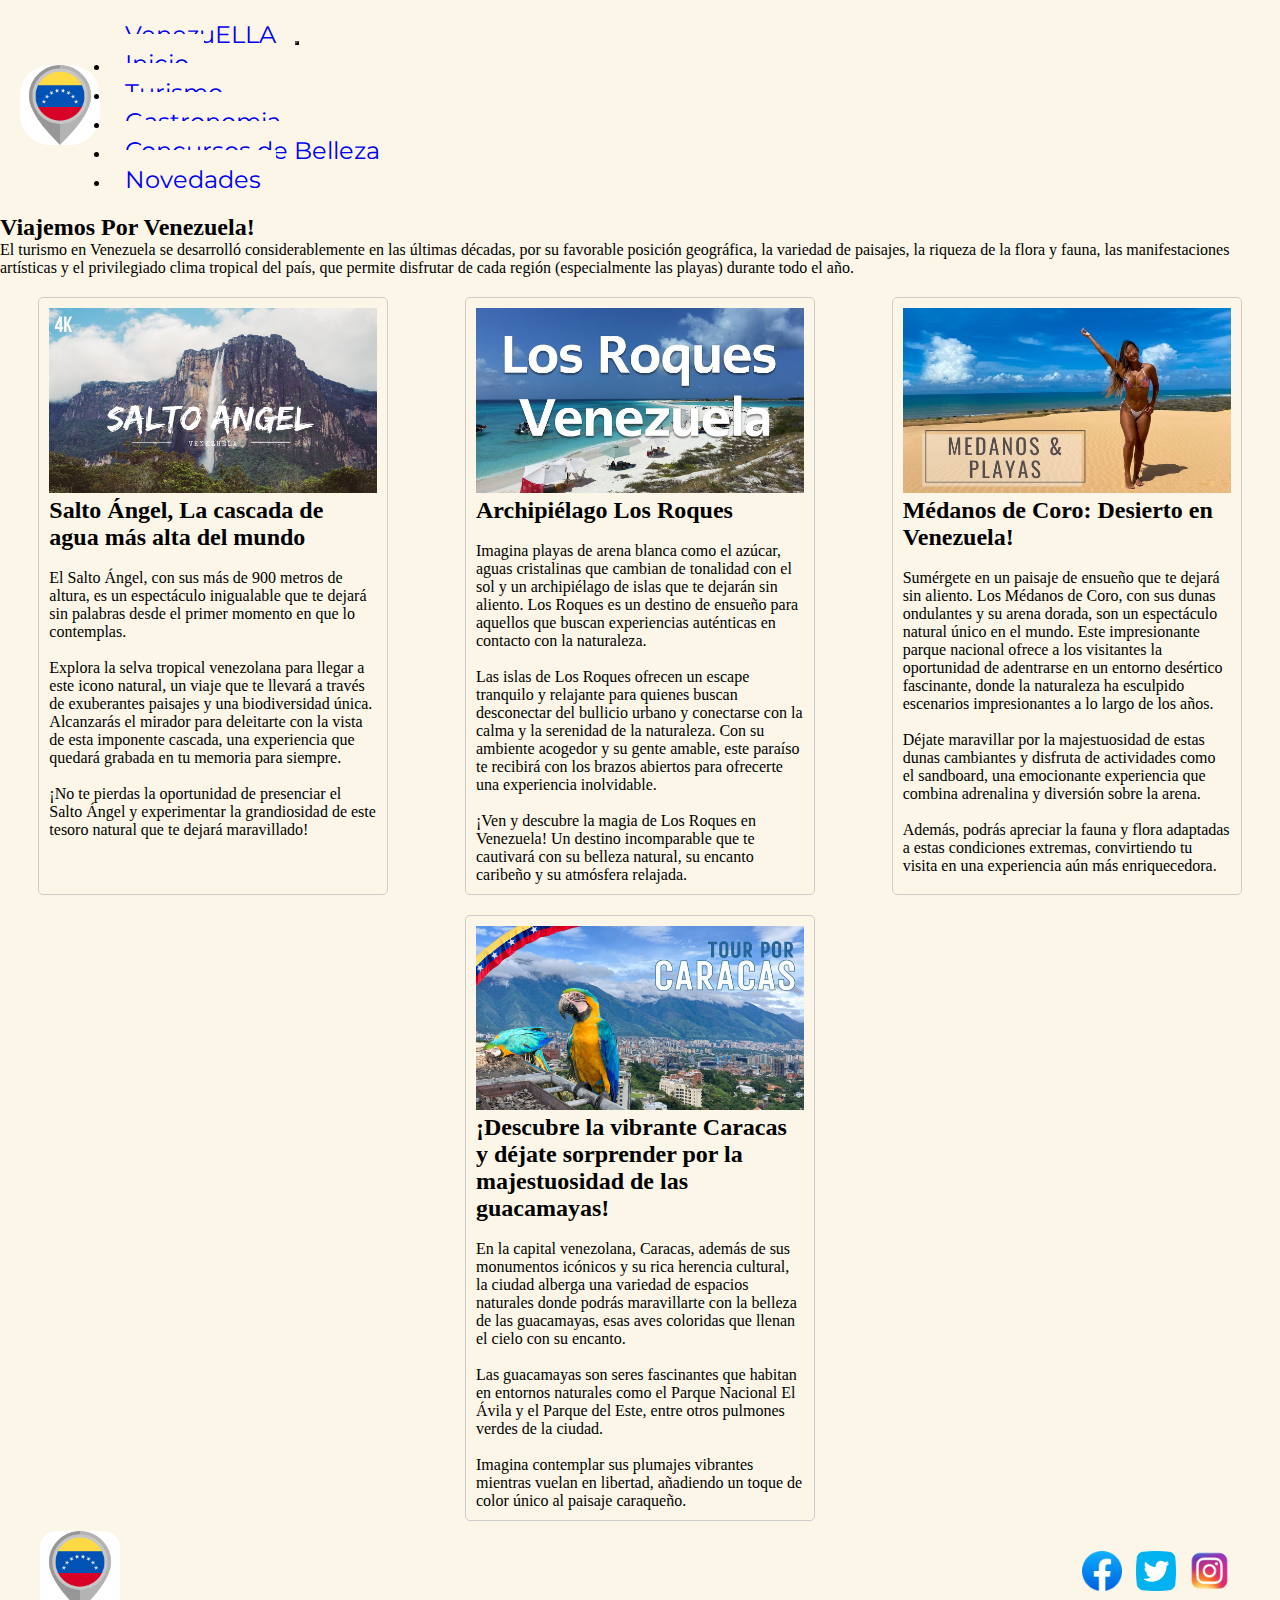
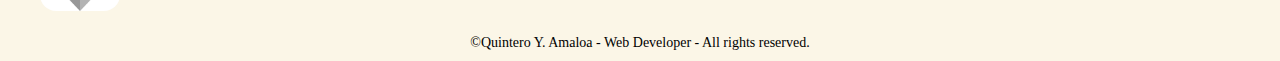
<file: pages/turismo.html>
<!DOCTYPE html>
<html lang="es">

<head>
    <meta charset="UTF-8">
    <meta name="viewport" content="width=device-width, initial-scale=1.0">
    <meta name="description" content="Blog sobre Venezuela, Conoce sobre el Turismo en Venezuela, su gastronomía, y entérate de todas las novedades del país.">

    <title>VenezuELLA</title>

    <link rel="stylesheet" href="../css/style.css">
    <link href="https://cdn.jsdelivr.net/npm/bootstrap@5.3.2/dist/css/bootstrap.min.css" rel="stylesheet"
        integrity="sha384-T3c6CoIi6uLrA9TneNEoa7RxnatzjcDSCmG1MXxSR1GAsXEV/Dwwykc2MPK8M2HN" crossorigin="anonymous">
    <link rel="preconnect" href="https://fonts.googleapis.com">
    <link rel="preconnect" href="https://fonts.gstatic.com" crossorigin>
    <link href="https://fonts.googleapis.com/css2?family=Montserrat:wght@300&display=swap" rel="stylesheet">

</head>

<header>
    <div class="logo"> <img src="../media/veneicon.jpg" alt> </div>

    <nav class="navbar navbar-expand-lg bg-body-tertiary">
        <div class="container-fluid">
            <a class="navbar-brand" href="#">VenezuELLA</a>
            <button class="navbar-toggler" type="button" data-bs-toggle="collapse" data-bs-target="#navbarNavDropdown"
                aria-controls="navbarNavDropdown" aria-expanded="false" aria-label="Toggle navigation">
                <span class="navbar-toggler-icon"></span>
            </button>
            <div class="collapse navbar-collapse" id="navbarNavDropdown">
                <ul class="navbar-nav">
                    <li class="nav-item">
                        <a class="nav-link active" href="../index.html">Inicio</a>
                    </li>
                    <li class="nav-item">
                        <a class="nav-link" href="../pages/turismo.html">Turismo</a>
                    </li>
                    <li class="nav-item">
                        <a class="nav-link" href="../pages/gastronomia.html">Gastronomia</a>
                    </li>
                    <li class="nav-item">
                        <a class="nav-link active" href="../pages/concursosdebelleza.html">Concursos de Belleza</a>
                    </li>
                    <li class="nav-item">
                        <a class="nav-link active" href="../pages/novedades.html">Novedades</a>
                    </li>
                </ul>
                </li>
                </ul>
            </div>
        </div>
    </nav>

</header>
<nav>

    <main>

        <section>

            <div class="titulo">
                <h2> Viajemos Por Venezuela! </h2>
            </div class>

            <div class="parrafo">

                <p> El turismo en Venezuela se desarrolló considerablemente en las últimas décadas, por su favorable
                    posición geográfica, la variedad de paisajes, la riqueza de la flora y fauna, las manifestaciones
                    artísticas y el privilegiado clima tropical del país, que permite disfrutar de cada región
                    (especialmente las playas) durante todo el año.</p>

            </div class>

        </section>

        <div class="tarjetas">

            <img src="../media/turismo1.jpg" alt="salto-angel">
            <h2>Salto Ángel, La cascada de agua más alta del mundo</h2>
            <p><br>El Salto Ángel, con sus más de 900 metros de altura, es un espectáculo inigualable que te dejará sin
                palabras desde el primer momento en que lo contemplas.<br>

                <br>Explora la selva tropical venezolana para llegar a este icono natural, un viaje que te llevará a
                través de exuberantes paisajes y una biodiversidad única. Alcanzarás el mirador para deleitarte con la
                vista de esta imponente cascada, una experiencia que quedará grabada en tu memoria para siempre.<br>
                <br>
                ¡No te pierdas la oportunidad de presenciar el Salto Ángel y experimentar la grandiosidad de este tesoro
                natural que te dejará maravillado!<br>
            </p>
        </div>


        <div class="tarjetas">

            <img src="../media/turismo2.jpg" alt="los-roques">
            <h2>Archipiélago Los Roques </h2>
            <p><br>Imagina playas de arena blanca como el azúcar, aguas cristalinas que cambian de tonalidad con el sol
                y un
                archipiélago de islas que te dejarán sin aliento. Los Roques es un destino de ensueño para aquellos que
                buscan experiencias auténticas en contacto con la naturaleza.<br>

                <br>Las islas de Los Roques ofrecen un escape tranquilo y relajante para quienes buscan desconectar del
                bullicio urbano y conectarse con la calma y la serenidad de la naturaleza. Con su ambiente acogedor y su
                gente amable, este paraíso te recibirá con los brazos abiertos para ofrecerte una experiencia
                inolvidable.<br>

                <br>¡Ven y descubre la magia de Los Roques en Venezuela! Un destino incomparable que te cautivará con su
                belleza natural, su encanto caribeño y su atmósfera relajada.
            </p>
        </div>

        <div class="tarjetas">

            <img src="../media/turismo3.jpg" alt="medanos-de-coro">
            <h2> Médanos de Coro: Desierto en Venezuela!</h2>
            <p><br>Sumérgete en un paisaje de ensueño que te dejará sin aliento. Los Médanos de Coro, con sus dunas
                ondulantes y su arena dorada, son un espectáculo natural único en el mundo. Este impresionante parque
                nacional ofrece a los visitantes la oportunidad de adentrarse en un entorno desértico fascinante, donde
                la naturaleza ha esculpido escenarios impresionantes a lo largo de los años.<br>

                <br>Déjate maravillar por la majestuosidad de estas dunas cambiantes y disfruta de actividades como el
                sandboard, una emocionante experiencia que combina adrenalina y diversión sobre la arena. <br>
                <br>Además, podrás
                apreciar la fauna y flora adaptadas a estas condiciones extremas, convirtiendo tu visita en una
                experiencia aún más enriquecedora.<br>
            </p>
        </div>

        <div class="tarjetas">

            <img src="../media/turismo4.jpg" alt="caracas">
            <h2>¡Descubre la vibrante Caracas y déjate sorprender por la majestuosidad de las guacamayas!</h2>
            <p><br>En la capital venezolana, Caracas, además de sus monumentos icónicos y su rica herencia cultural, la
                ciudad alberga una
                variedad de espacios naturales donde podrás maravillarte con la belleza de las guacamayas, esas aves
                coloridas que llenan el cielo con su encanto.<br>

                <br> Las guacamayas son seres fascinantes que habitan en entornos naturales como el Parque Nacional El
                Ávila
                y el Parque del Este, entre otros pulmones verdes de la ciudad. <br>
                <br>Imagina contemplar sus plumajes
                vibrantes mientras vuelan en libertad, añadiendo un toque de color único al paisaje caraqueño.<br>
            </p>
        </div>

    </main>

    <script src="https://cdn.jsdelivr.net/npm/@popperjs/core@2.11.8/dist/umd/popper.min.js"
        integrity="sha384-I7E8VVD/ismYTF4hNIPjVp/Zjvgyol6VFvRkX/vR+Vc4jQkC+hVqc2pM8ODewa9r"
        crossorigin="anonymous"></script>

    </body>
   
      <footer>
        <div class="footer-container">
            <div class="footer-logo">
                <img src="../media/veneicon.jpg" alt="Logo">
            </div>
            <div class="footer-social">
                <a href="https://www.facebook.com/" target="_blank"><img src="../media/iconofacebook.png" alt="Facebook"></a>
                <a href="https://twitter.com/" target="_blank"><img src="../media/iconotwitter.png" alt="Twitter"></a>
                <a href="https://www.instagram.com/" target="_blank"><img src="../media/iconoinstagram.png" alt="Instagram"></a>
            </div>
        </div>
        <div class="footer-bottom">
            <p>&copy;Quintero Y. Amaloa - Web Developer - All rights reserved.</p>
        </div>
    </footer>
</html>
</file>
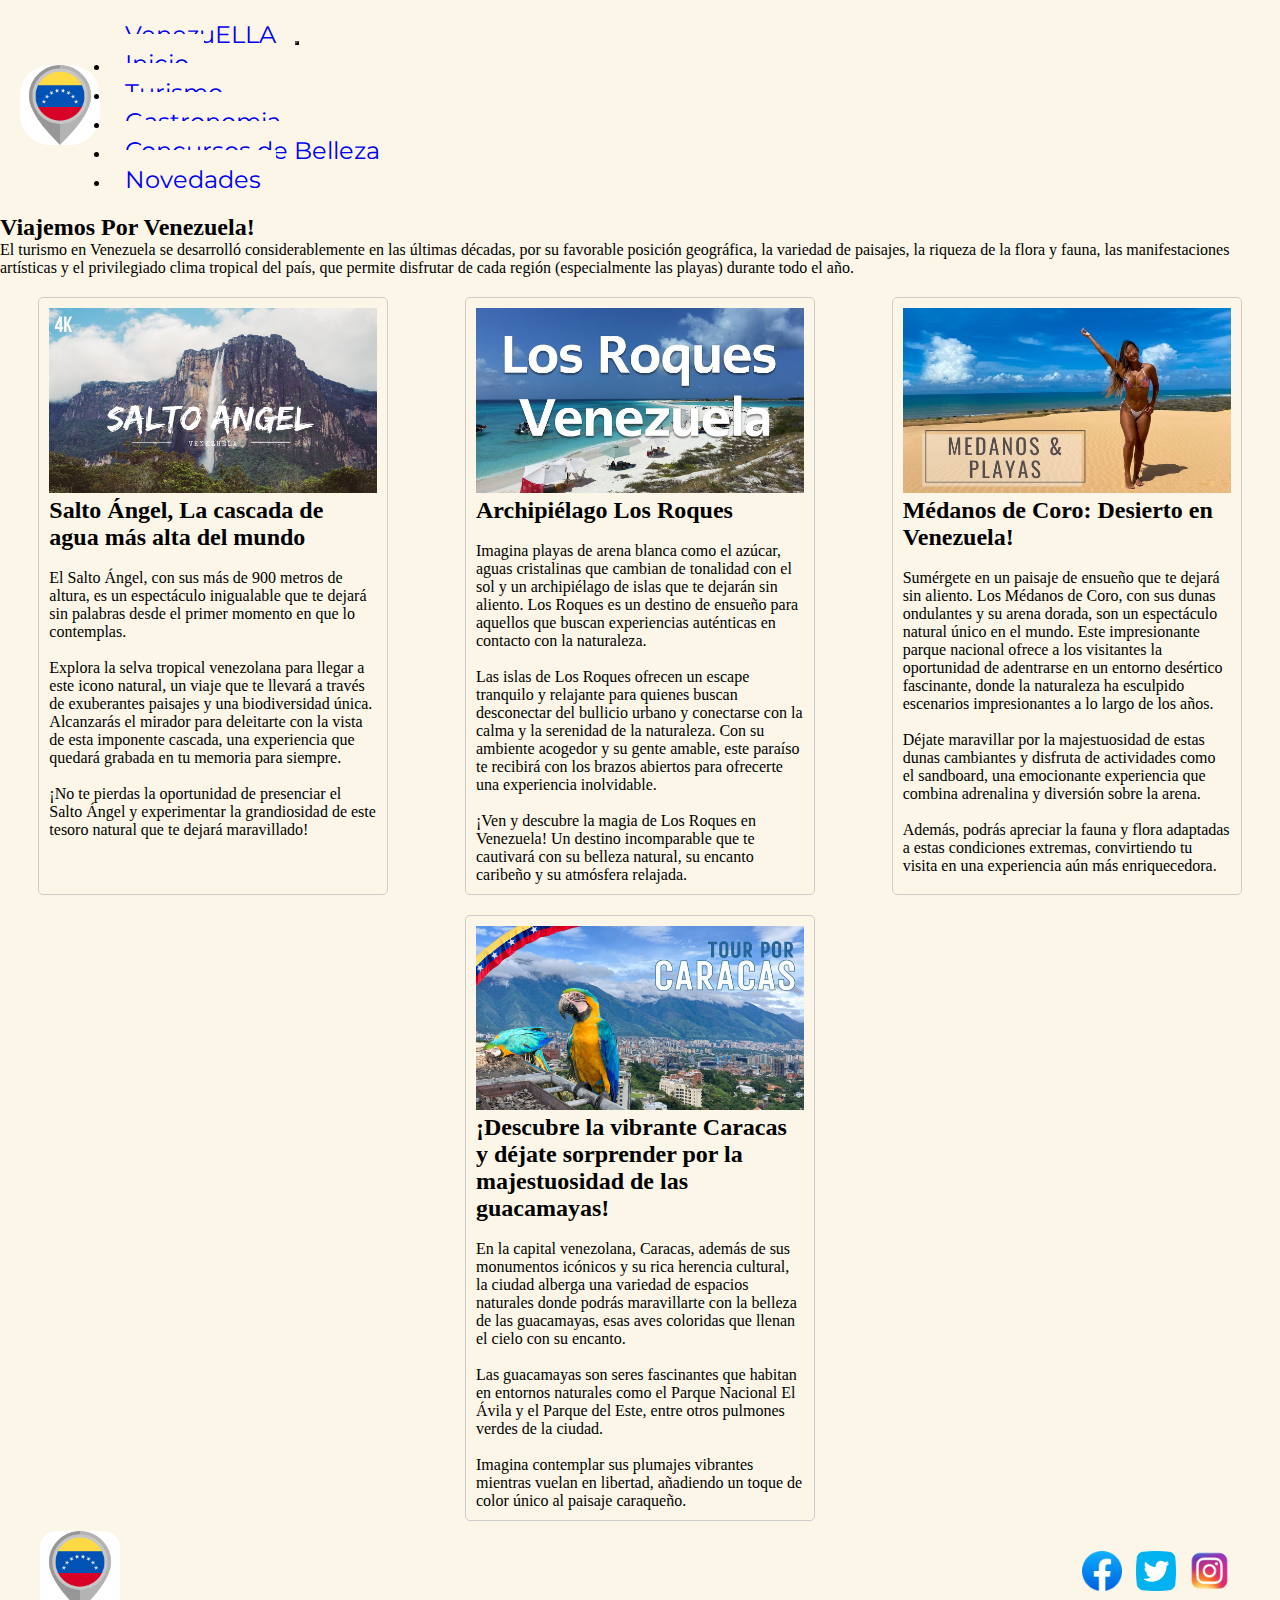
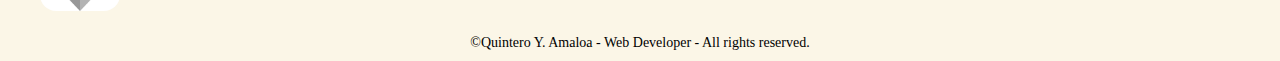
<file: pages/Turismo.html>
<!DOCTYPE html>
<html lang="es">

<head>
    <meta charset="UTF-8">
    <meta name="viewport" content="width=device-width, initial-scale=1.0">
    <meta name="description" content="Blog sobre Venezuela, Conoce sobre el Turismo en Venezuela, su gastronomía, y entérate de todas las novedades del país.">

    <title>VenezuELLA</title>

    <link rel="stylesheet" href="../css/style.css">
    <link href="https://cdn.jsdelivr.net/npm/bootstrap@5.3.2/dist/css/bootstrap.min.css" rel="stylesheet"
        integrity="sha384-T3c6CoIi6uLrA9TneNEoa7RxnatzjcDSCmG1MXxSR1GAsXEV/Dwwykc2MPK8M2HN" crossorigin="anonymous">
    <link rel="preconnect" href="https://fonts.googleapis.com">
    <link rel="preconnect" href="https://fonts.gstatic.com" crossorigin>
    <link href="https://fonts.googleapis.com/css2?family=Montserrat:wght@300&display=swap" rel="stylesheet">

</head>

<header>
    <div class="logo"> <img src="../media/veneicon.jpg" alt> </div>


    <nav class="navbar navbar-expand-lg bg-body-tertiary">
        <div class="container-fluid">
            <a class="navbar-brand" href="#">VenezuELLA</a>
            <button class="navbar-toggler" type="button" data-bs-toggle="collapse" data-bs-target="#navbarNavDropdown"
                aria-controls="navbarNavDropdown" aria-expanded="false" aria-label="Toggle navigation">
                <span class="navbar-toggler-icon"></span>
            </button>
            <div class="collapse navbar-collapse" id="navbarNavDropdown">
                <ul class="navbar-nav">
                    <li class="nav-item">
                        <a class="nav-link active" href="../Index.html">Inicio</a>
                    </li>
                    <li class="nav-item">
                        <a class="nav-link" href="../pages/Turismo.html">Turismo</a>
                    </li>
                    <li class="nav-item">
                        <a class="nav-link" href="../pages/Gastronomia.html">Gastronomia</a>
                    </li>
                    <li class="nav-item">
                        <a class="nav-link active" href="../pages/Concursosdebelleza.html">Concursos de Belleza</a>
                    </li>
                    <li class="nav-item">
                        <a class="nav-link active" href="../pages/Novedades.html">Novedades</a>
                    </li>
                </ul>
                </li>
                </ul>
            </div>
        </div>
    </nav>


</header>
<nav>

    <main>

        <section>

            <div class="titulo">
                <h2> Viajemos Por Venezuela! </h2>
            </div class>

            <div class="parrafo">

                <p> El turismo en Venezuela se desarrolló considerablemente en las últimas décadas, por su favorable
                    posición geográfica, la variedad de paisajes, la riqueza de la flora y fauna, las manifestaciones
                    artísticas y el privilegiado clima tropical del país, que permite disfrutar de cada región
                    (especialmente las playas) durante todo el año.</p>

            </div class>

        </section>

        <div class="tarjetas">

            <img src="../media/turismo1.jpg" alt="salto-angel">
            <h2>Salto Ángel, La cascada de agua más alta del mundo</h2>
            <p><br>El Salto Ángel, con sus más de 900 metros de altura, es un espectáculo inigualable que te dejará sin
                palabras desde el primer momento en que lo contemplas.<br>

                <br>Explora la selva tropical venezolana para llegar a este icono natural, un viaje que te llevará a
                través de exuberantes paisajes y una biodiversidad única. Alcanzarás el mirador para deleitarte con la
                vista de esta imponente cascada, una experiencia que quedará grabada en tu memoria para siempre.<br>
                <br>
                ¡No te pierdas la oportunidad de presenciar el Salto Ángel y experimentar la grandiosidad de este tesoro
                natural que te dejará maravillado!<br>
            </p>
        </div>


        <div class="tarjetas">

            <img src="../media/turismo2.jpg" alt="los-roques">
            <h2>Archipiélago Los Roques </h2>
            <p><br>Imagina playas de arena blanca como el azúcar, aguas cristalinas que cambian de tonalidad con el sol
                y un
                archipiélago de islas que te dejarán sin aliento. Los Roques es un destino de ensueño para aquellos que
                buscan experiencias auténticas en contacto con la naturaleza.<br>

                <br>Las islas de Los Roques ofrecen un escape tranquilo y relajante para quienes buscan desconectar del
                bullicio urbano y conectarse con la calma y la serenidad de la naturaleza. Con su ambiente acogedor y su
                gente amable, este paraíso te recibirá con los brazos abiertos para ofrecerte una experiencia
                inolvidable.<br>

                <br>¡Ven y descubre la magia de Los Roques en Venezuela! Un destino incomparable que te cautivará con su
                belleza natural, su encanto caribeño y su atmósfera relajada.
            </p>
        </div>

        <div class="tarjetas">

            <img src="../media/turismo3.jpg" alt="medanos-de-coro">
            <h2> Médanos de Coro: Desierto en Venezuela!</h2>
            <p><br>Sumérgete en un paisaje de ensueño que te dejará sin aliento. Los Médanos de Coro, con sus dunas
                ondulantes y su arena dorada, son un espectáculo natural único en el mundo. Este impresionante parque
                nacional ofrece a los visitantes la oportunidad de adentrarse en un entorno desértico fascinante, donde
                la naturaleza ha esculpido escenarios impresionantes a lo largo de los años.<br>

                <br>Déjate maravillar por la majestuosidad de estas dunas cambiantes y disfruta de actividades como el
                sandboard, una emocionante experiencia que combina adrenalina y diversión sobre la arena. <br>
                <br>Además, podrás
                apreciar la fauna y flora adaptadas a estas condiciones extremas, convirtiendo tu visita en una
                experiencia aún más enriquecedora.<br>
            </p>
        </div>

        <div class="tarjetas">

            <img src="../media/turismo4.jpg" alt="caracas">
            <h2>¡Descubre la vibrante Caracas y déjate sorprender por la majestuosidad de las guacamayas!</h2>
            <p><br>En la capital venezolana, Caracas, además de sus monumentos icónicos y su rica herencia cultural, la
                ciudad alberga una
                variedad de espacios naturales donde podrás maravillarte con la belleza de las guacamayas, esas aves
                coloridas que llenan el cielo con su encanto.<br>

                <br> Las guacamayas son seres fascinantes que habitan en entornos naturales como el Parque Nacional El
                Ávila
                y el Parque del Este, entre otros pulmones verdes de la ciudad. <br>
                <br>Imagina contemplar sus plumajes
                vibrantes mientras vuelan en libertad, añadiendo un toque de color único al paisaje caraqueño.<br>
            </p>
        </div>

    </main>

    <script src="https://cdn.jsdelivr.net/npm/@popperjs/core@2.11.8/dist/umd/popper.min.js"
        integrity="sha384-I7E8VVD/ismYTF4hNIPjVp/Zjvgyol6VFvRkX/vR+Vc4jQkC+hVqc2pM8ODewa9r"
        crossorigin="anonymous"></script>

    </body>
   
      <footer>
        <div class="footer-container">
            <div class="footer-logo">
                <img src="../media/veneicon.jpg" alt="Logo">
            </div>
            <div class="footer-social">
                <a href="https://www.facebook.com/" target="_blank"><img src="../media/iconofacebook.png" alt="Facebook"></a>
                <a href="https://twitter.com/" target="_blank"><img src="../media/iconotwitter.png" alt="Twitter"></a>
                <a href="https://www.instagram.com/" target="_blank"><img src="../media/iconoinstagram.png" alt="Instagram"></a>
            </div>
        </div>
        <div class="footer-bottom">
            <p>&copy;Quintero Y. Amaloa - Web Developer - All rights reserved.</p>
        </div>
    </footer>
</html>
</file>
<file: css/style.css>
* {
  margin: 0;
  padding: 0;
  box-sizing: border-box;
  background-color: #fbf6e7;
}

header {
  display: flex;
  align-items: center;
  padding: 10px 20px;
  background-color: #fbf6e7;
}
header > nav {
  padding: 10px;
  border-radius: 10px;
  display: flex;
  justify-content: space-around;
  flex-wrap: wrap;
}
header nav a {
  padding: 15px;
  text-decoration: none;
  font-family: "Montserrat", sans-serif;
  font-size: x-large;
}
header > nav > a:hover {
  color: black;
  font-weight: bold;
  text-decoration: none;
}
header.logo {
  width: 80px;
  justify-content: left;
}
header .logo img {
  width: 80px;
  border-radius: 30px;
}

main {
  display: flex;
  justify-content: space-around;
  flex-wrap: wrap;
}
main .tarjetas, main .tarjetas1 {
  width: 350px;
  padding: 10px;
  border: 1px solid #ccc;
  border-radius: 5px;
  margin-top: 20px;
  transition: box-shadow 0.3s ease-in-out;
}
main .tarjetas:hover, main .tarjetas1:hover {
  box-shadow: 0 8px 16px rgba(0, 0, 0, 0.2);
}
main .tarjetas img, main .tarjetas1 img {
  width: 100%;
  height: fit-content;
}

.carrousel {
  width: auto;
  display: flex;
  justify-content: center;
  align-items: center;
  font-size: 24px;
  transition: transform 0.1s ease;
}

.cuadromisses {
  margin: 20px;
  padding: 5%;
  gap: 8px;
  display: grid;
  grid-template-columns: repeat(4, 1fr);
  grid-template-rows: repeat(5, 150px);
  grid-template-areas: "area1 area2 area5 area3" "area1 area2 area5 area3" "area7 area6 area8 area4" "area7 area6 area8 area4" "area7 area6 area8 area4";
}
.miss {
  width: 100%;
  height: 100%;
  border-radius: 20px;
  object-fit: cover;
}

.cuadromisses .miss:hover {
  box-shadow: 0 8px 16px rgba(0, 0.2, 0.2, 0.2);
}

.area {
  border-radius: 60px;
}

#area1 {
  grid-area: area1;
  transition: box-shadow 0.3s ease-in-out;
}

#area2 {
  grid-area: area2;
}

#area3 {
  grid-area: area3;
}

#area4 {
  grid-area: area4;
}

#area5 {
  grid-area: area5;
}

#area6 {
  grid-area: area6;
}

#area7 {
  grid-area: area7;
}

#area8 {
  grid-area: area8;
}

@media (max-width: 768px) {
  .main {
    border: 1px solid black;
    margin: 5px;
    display: grid;
    grid-template-columns: repeat(3, 1fr);
    grid-template-rows: repeat(4, 200px);
    /* gap: 10px;*/
    grid-template-areas: "area1 area2 area5 area3" "area1 area2 area5 area3" "area7 area6 area8 area3" "area7 area6 area8 area4" "area7 area6 area8 area4";
  }
}
@media (max-width: 320px) {
  .main {
    border: 1px solid black;
    margin: 5px;
    display: grid;
    grid-template-columns: repeat(1, 1fr);
    grid-template-rows: repeat(9, 100px);
    /* gap: 10px;*/
    grid-template-areas: "area1" "area2" "area3" "area4" "area5" "area6" "area7" "area8";
  }
}
.platostipicos {
  display: flex;
  justify-content: space-around;
  flex-wrap: wrap;
  padding: 15px;
  gap: 30px;
}

.primer-div, .segundo-div, .tercer-div, .cuarto-div {
  width: 300px;
  height: 200px;
  background-image: linear-gradient(yellow, blue, red);
}

.footer-container {
  display: flex;
  justify-content: space-between;
  align-items: center;
  max-width: 1200px;
  margin: 0 auto;
}

.footer-logo img {
  max-width: 100%;
  height: 80px;
  border-radius: 20%;
}

.footer-social a {
  margin-right: 10px;
}

footer {
  background-color: #fbf6e7;
  color: black;
  padding: 10px 0;
}

.footer-social img {
  max-width: 40px;
  height: auto;
}

.footer-bottom {
  margin-top: 20px;
  text-align: center;
  font-size: 14px;
}

/*# sourceMappingURL=style.css.map */
</file>
